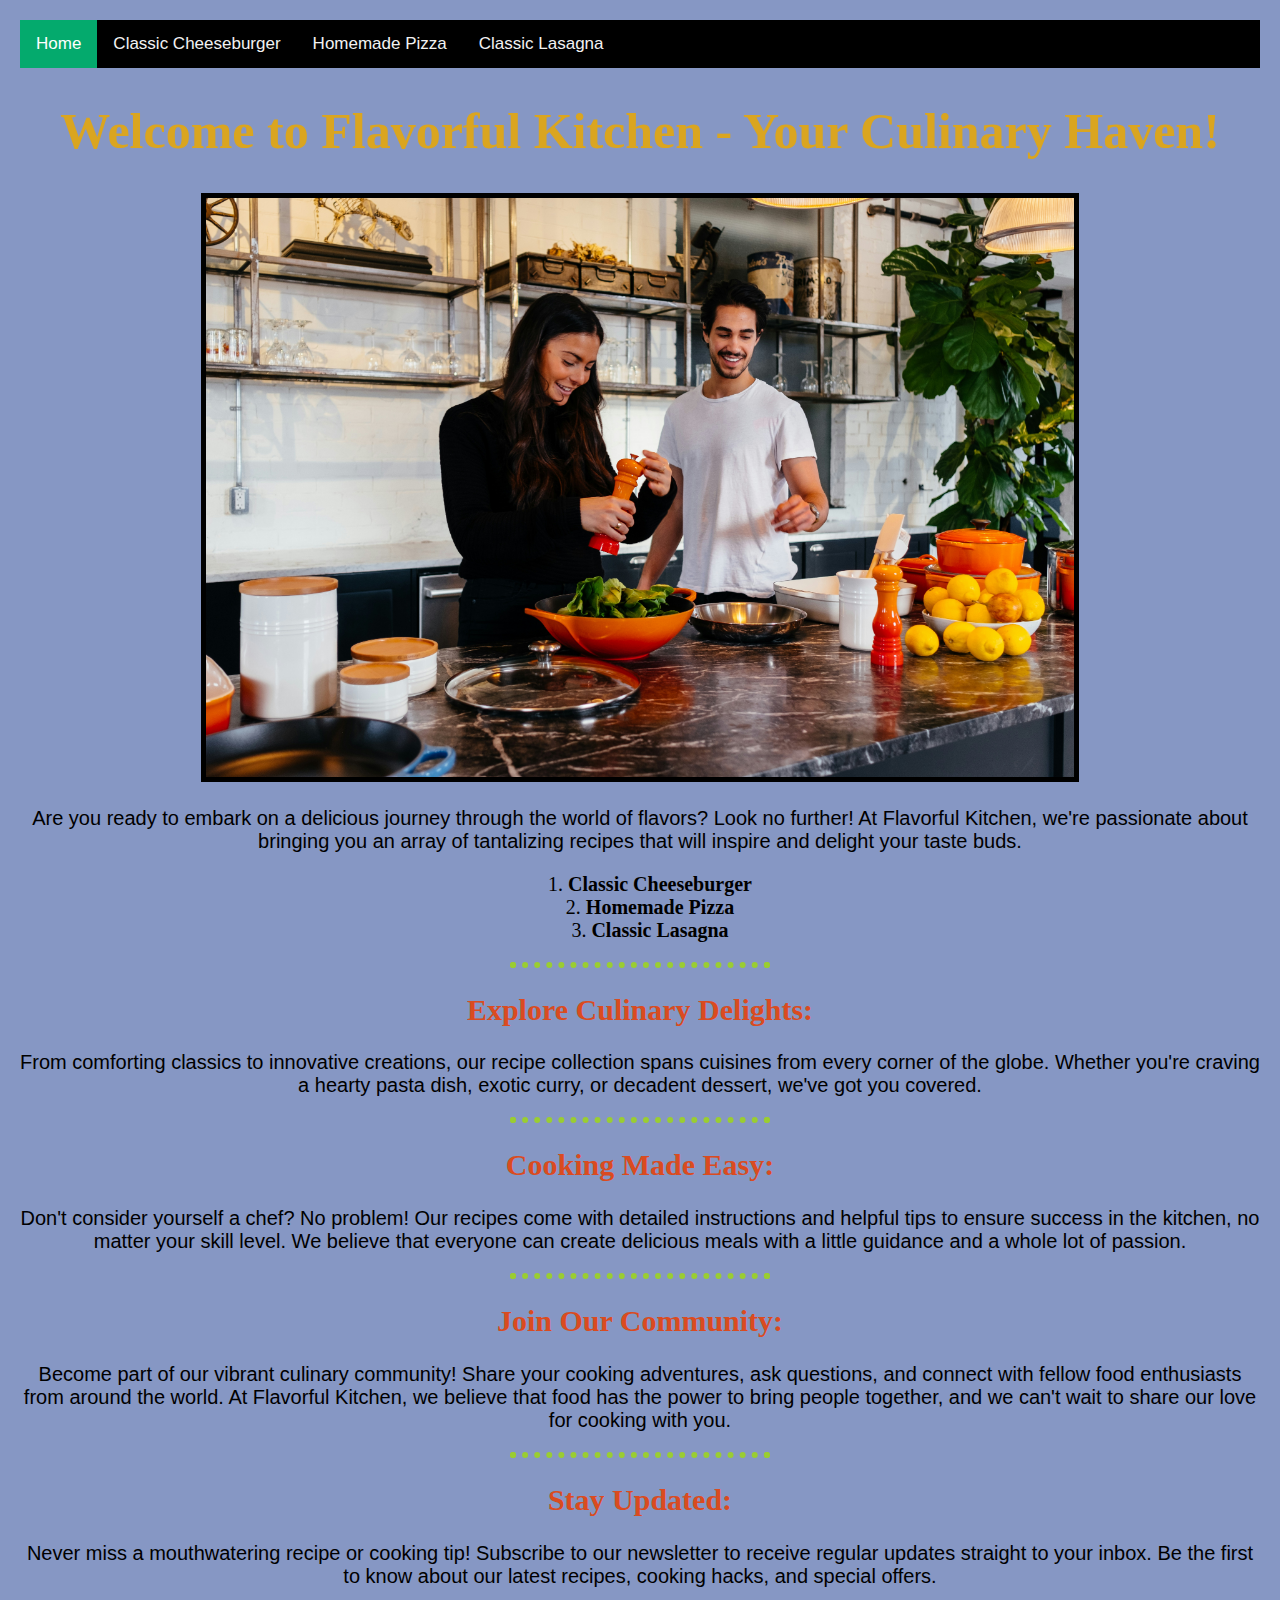
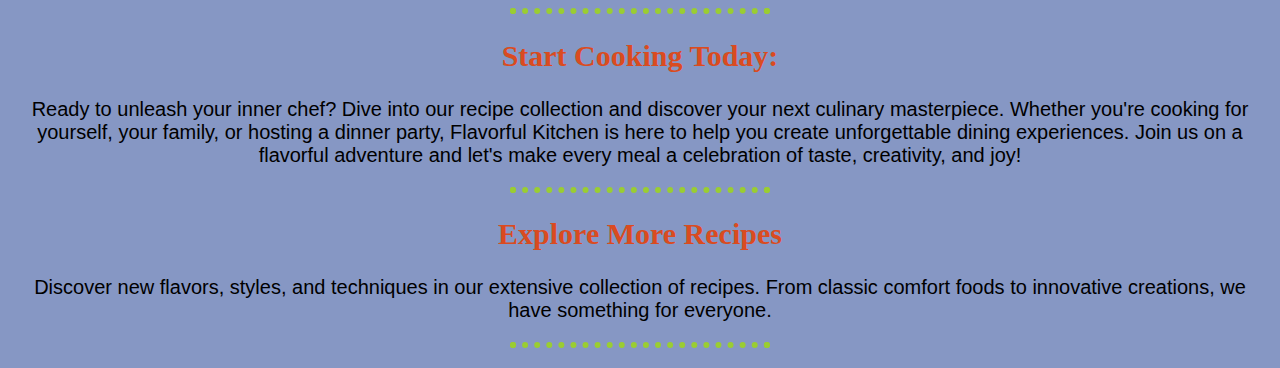
<file: index.html>
<!DOCTYPE html>
<html>
  <head>
    <meta charset="utf-8" />
    <title>Flavorful Kitchen</title>
    <link rel="stylesheet" href="style.css" />
  </head>
  <body>
    <div class="topnav">
      <a class="active" href="#home">Home</a>
      <a href="Recipe_1/recipe1.html">Classic Cheeseburger</a>
      <a href="Recipe_2/recipe2.html">Homemade Pizza</a>
      <a href="Recipe_3/recipe3.html">Classic Lasagna</a>
    </div>
    <h1>
      <strong>Welcome to Flavorful Kitchen - Your Culinary Haven! </strong>
    </h1>
    <img src="Kitchen.jpg" width="500" height="300" />
    <p>
      Are you ready to embark on a delicious journey through the world of
      flavors? Look no further! At Flavorful Kitchen, we're passionate about
      bringing you an array of tantalizing recipes that will inspire and delight
      your taste buds.
    </p>
    <ol>
      <li><strong><a href="Recipe_1/recipe1.html">Classic Cheeseburger</a></strong></li>
      <li><strong><a href="Recipe_2/recipe2.html">Homemade Pizza</a></strong></li>
      <li><strong><a href="Recipe_3/recipe3.html">Classic Lasagna</a></strong></li>
    </ol>
    <hr/>
    <h2>Explore Culinary Delights:</h2>
    <p>
      From comforting classics to innovative creations, our recipe collection
      spans cuisines from every corner of the globe. Whether you're craving a
      hearty pasta dish, exotic curry, or decadent dessert, we've got you
      covered.
    </p>
    <hr>
    <h2>Cooking Made Easy:</h2>
    <p>
      Don't consider yourself a chef? No problem! Our recipes come with detailed
      instructions and helpful tips to ensure success in the kitchen, no matter
      your skill level. We believe that everyone can create delicious meals with
      a little guidance and a whole lot of passion.
    </p>
    <hr>
    <h2>Join Our Community:</h2>
    <p>
      Become part of our vibrant culinary community! Share your cooking
      adventures, ask questions, and connect with fellow food enthusiasts from
      around the world. At Flavorful Kitchen, we believe that food has the power
      to bring people together, and we can't wait to share our love for cooking
      with you.
    </p>
    <hr>
    <h2>Stay Updated:</h2>
    <p>
      Never miss a mouthwatering recipe or cooking tip! Subscribe to our
      newsletter to receive regular updates straight to your inbox. Be the first
      to know about our latest recipes, cooking hacks, and special offers.
    </p>
    <hr>
    <h2>Start Cooking Today:</h2>
    <p>
      Ready to unleash your inner chef? Dive into our recipe collection and
      discover your next culinary masterpiece. Whether you're cooking for
      yourself, your family, or hosting a dinner party, Flavorful Kitchen is
      here to help you create unforgettable dining experiences. Join us on a
      flavorful adventure and let's make every meal a celebration of taste,
      creativity, and joy!
    </p>
    <hr>
    <h2>Explore More Recipes</h2>
    <p>
      Discover new flavors, styles, and techniques in our extensive collection
      of recipes. From classic comfort foods to innovative creations, we have
      something for everyone.
    </p>
    <hr>
  </body>
</html>
</file>
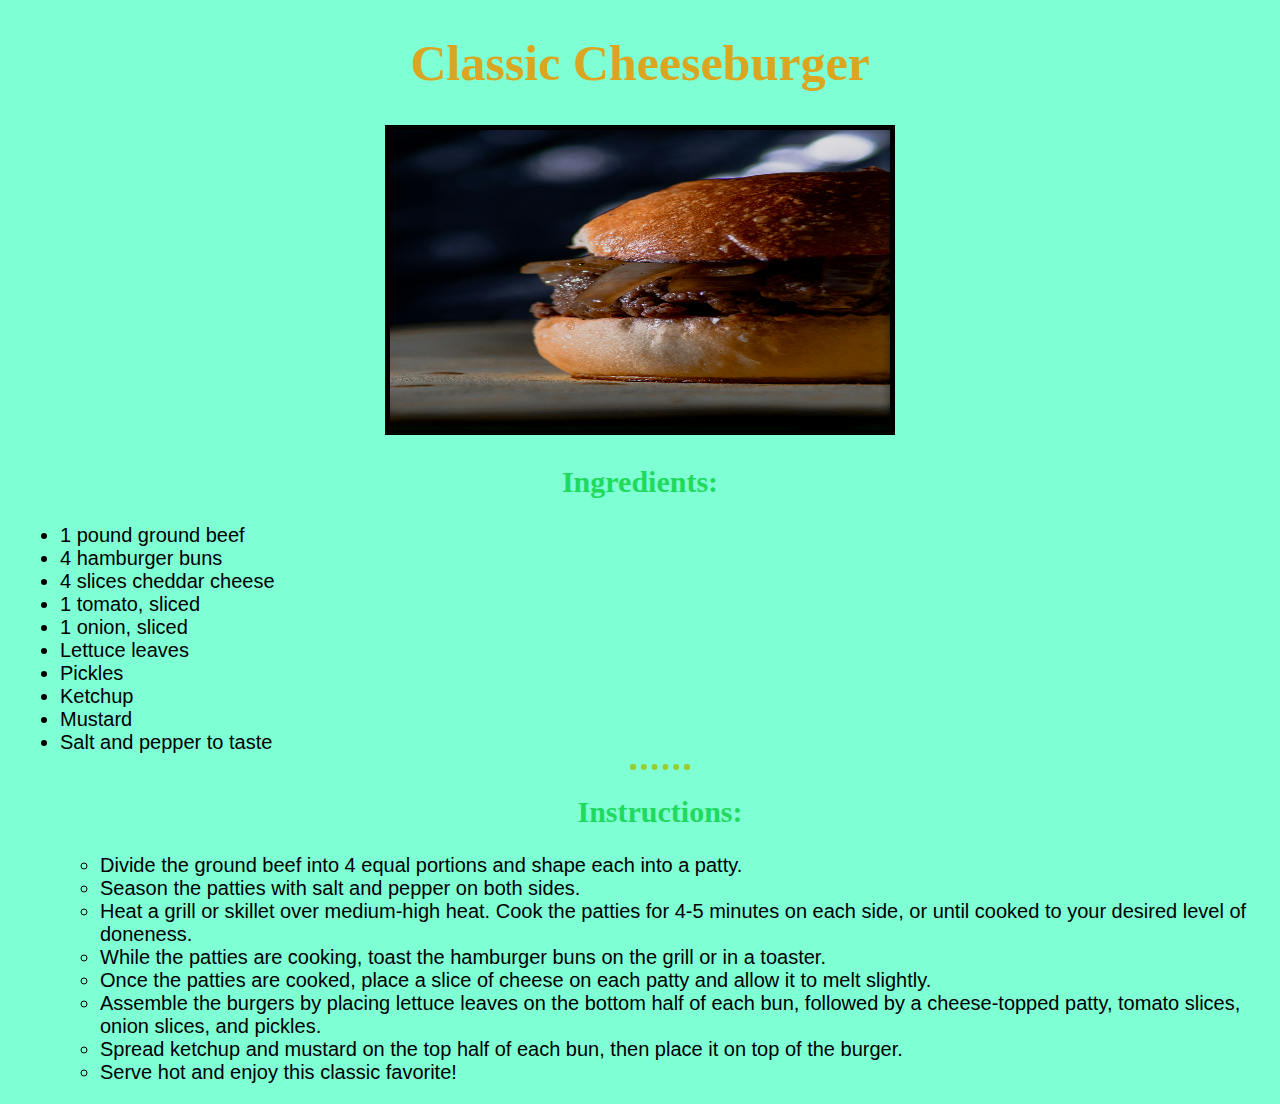
<file: Recipe_1/recipe1.html>
<!DOCTYPE html> 
<html lang="en">
<head>
    <meta charset="UTF-8">
    <meta http-equiv="X-UA-Compatible" content="IE=edge">
    <meta name="viewport" content="width=device-width, initial-scale=1.0">
    <title>Classic Cheeseburger</title>
    <link rel="stylesheet" href="recipe_1.css">
</head>
<body>
    <h1>Classic Cheeseburger</h1>
    <img src="ClassicCheeseburger.jpg">
    <h2>Ingredients:</h2>
    <ul>
        <li>1 pound ground beef</li>
        <li>4 hamburger buns
        </li>
        <li>4 slices cheddar cheese
        </li>
        <li>1 tomato, sliced
        </li>
        <li>1 onion, sliced
        </li>
        <li>Lettuce leaves
        </li>
        <li>Pickles
        </li>
        <li>Ketchup
        </li>
        <li>Mustard
        </li>
        <li>Salt and pepper to taste
        </li>
        <hr>
    <h2>Instructions:</h2>
    <ul>
        <li>Divide the ground beef into 4 equal portions and shape each into a patty.
        </li>
        <li>Season the patties with salt and pepper on both sides.
        </li>
        <li>Heat a grill or skillet over medium-high heat. Cook the patties for 4-5 minutes on each side, or until cooked to your desired level of doneness.
        </li>
        <li>While the patties are cooking, toast the hamburger buns on the grill or in a toaster.
        </li>
        <li>Once the patties are cooked, place a slice of cheese on each patty and allow it to melt slightly.
        </li>
        <li>Assemble the burgers by placing lettuce leaves on the bottom half of each bun, followed by a cheese-topped patty, tomato slices, onion slices, and pickles.
        </li>
        <li>Spread ketchup and mustard on the top half of each bun, then place it on top of the burger.
        </li>
        <li>Serve hot and enjoy this classic favorite!
        </li>
    </ul>
</body>
</html>
</file>
<file: style.css>
.topnav {
    background-color: black;
overflow: hidden;
}
.topnav a {
    float: left;
    color: #f2f2f2;
    text-align: center;
    padding: 14px 16px;
    text-decoration: none;
    font-size: 17px;
}
.topnav a:hover {
    background-color: #ddd;
    color: black;
}
.topnav a.active {
    background-color: #04AA6D;
    color: white;
}




body {
background-color: #8697c4;
text-align: center;
margin: 20px;
font-family: Calibri, sans-serif;
font-size: 20px;
color: black;
}

hr {
    width: 30%;
    height: 0px;
    border: 10px dotted black;

}
h1 {
    font-family: playfair display, serif;
    font-size: 50px;
    color: goldenrod;
    text-align: center;
}

img {
    width: 70%;
    height: 70%;
    border: 5px solid black;
}
h2,
h3,
h4 {
    font-family: playfair display, serif;
    font-size: 30px;
    color: rgb(218, 75, 32);
    text-align: center;
}
hr {
    border: dotted yellowgreen 6px;
    border-bottom: none;
    width: 20%;
}
ol {
display: flex;
flex-direction: column;
align-items: center;
font-family: "Shantell Sans", cursive;
font-size: 20px;
text-align: left;
}
a {
    text-decoration: none;
    color: black;
}
a:hover {
    color: white;
}
</file>
<file: Recipe_1/recipe_1.css>
.topnav {
    background-color: black;
overflow: hidden;
}
.topnav a {
    float: left;
    color: #f2f2f2;
    text-align: center;
    padding: 14px 16px;
    text-decoration: none;
    font-size: 17px;
}
.topnav a:hover {
    background-color: #ddd;
    color: black;
}
.topnav a.active {
    background-color: #04AA6D;
    color: white;
}
body {
    background-color: aquamarine;
    text-align: center;
    margin: 20px;
    font-family: Calibri, sans-serif;
    font-size: 20px;
    color: black;
    }
    
    hr {
        width: 30%;
        height: 0px;
        border: 10px dotted black;
    
    }
    h1 {
        font-family: playfair display, serif;
        font-size: 50px;
        color: goldenrod;
        text-align: center;
    }
    
    img {
        width: 500px;
        height: 300px;
        border: 5px solid black;
    }
    h2,
    h3,
    h4 {
        font-family: playfair display, serif;
        font-size: 30px;
        color: rgb(32, 218, 94);
        text-align: center;
    }
    hr {
        border: dotted yellowgreen 6px;
        border-bottom: none;
        width: 4%;
    }
    ul, ol {
        text-align: left;
    }
</file>
